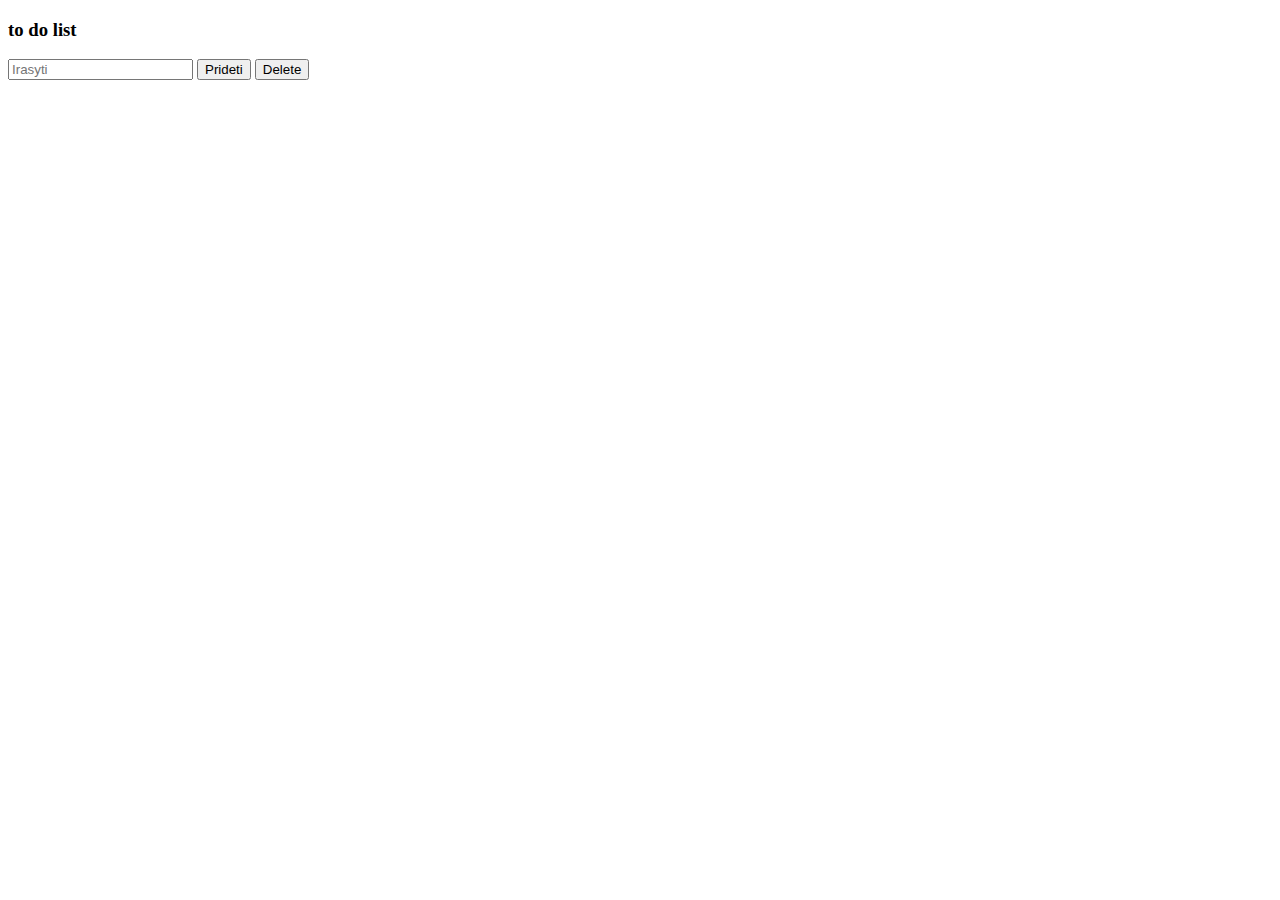
<file: index.html>
<!DOCTYPE html>
<html lang="en">
<head>
    <meta charset="UTF-8">
    <meta name="viewport" content="width=device-width, initial-scale=1.0">
    <title>Document</title>
</head>
<body>
    <main>
        <section>
        <h3>to do list</h3>
        <form>
        <input type="text" id="task" placeholder="Irasyti">
        <button type="submit">Prideti</button>
        <button type="reset">Delete</button>
        </form>
        </section>
    </main>
   <script src="js/aa.js"></script>
</body>
</html>
</file>
